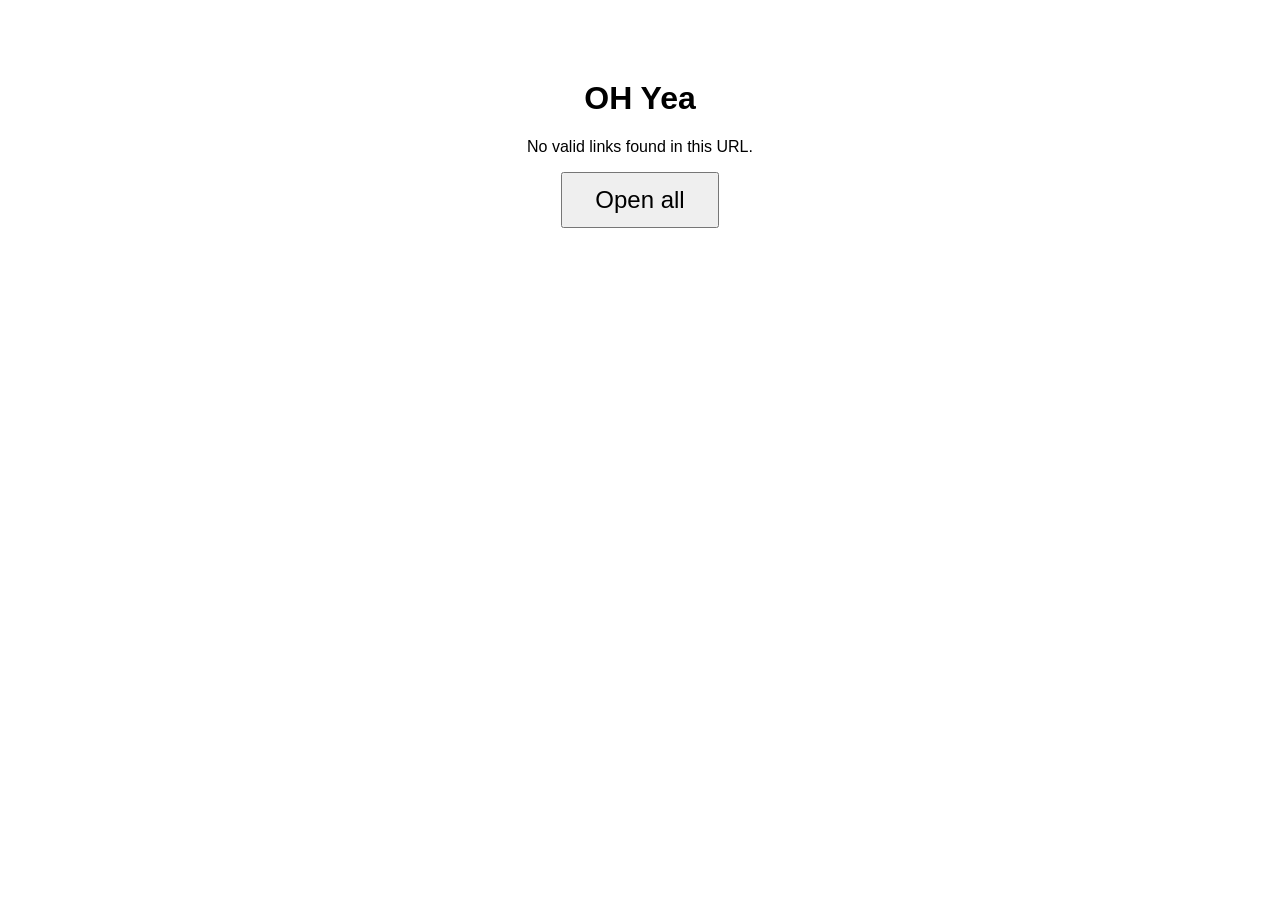
<file: index.html>
<!DOCTYPE html>
<html>
<head>
  <meta charset="utf-8">
  <meta name="viewport" content="width=device-width, initial-scale=1">
  <title>Knightlies Launcher</title>
</head>
<body style="font-family:sans-serif;text-align:center;margin-top:80px">
  <h1>OH Yea</h1>
  <p id="info"></p>
  <button id="go" style="font-size:1.5em;padding:12px 32px">Open all</button>
  <script>
    let urls = [];
    try {
      urls = JSON.parse(decodeURIComponent(location.hash.slice(1)));
    } catch (e) {}
    urls = urls.filter(u => /^https?:\/\//i.test(u));

    document.getElementById('info').textContent =
      urls.length ? urls.length + ''
                  : 'No valid links found in this URL.';

    document.getElementById('go').onclick = () => {
      urls.forEach(u => window.open(u, '_blank'));
    };
  </script>
</body>
</html>
</file>
